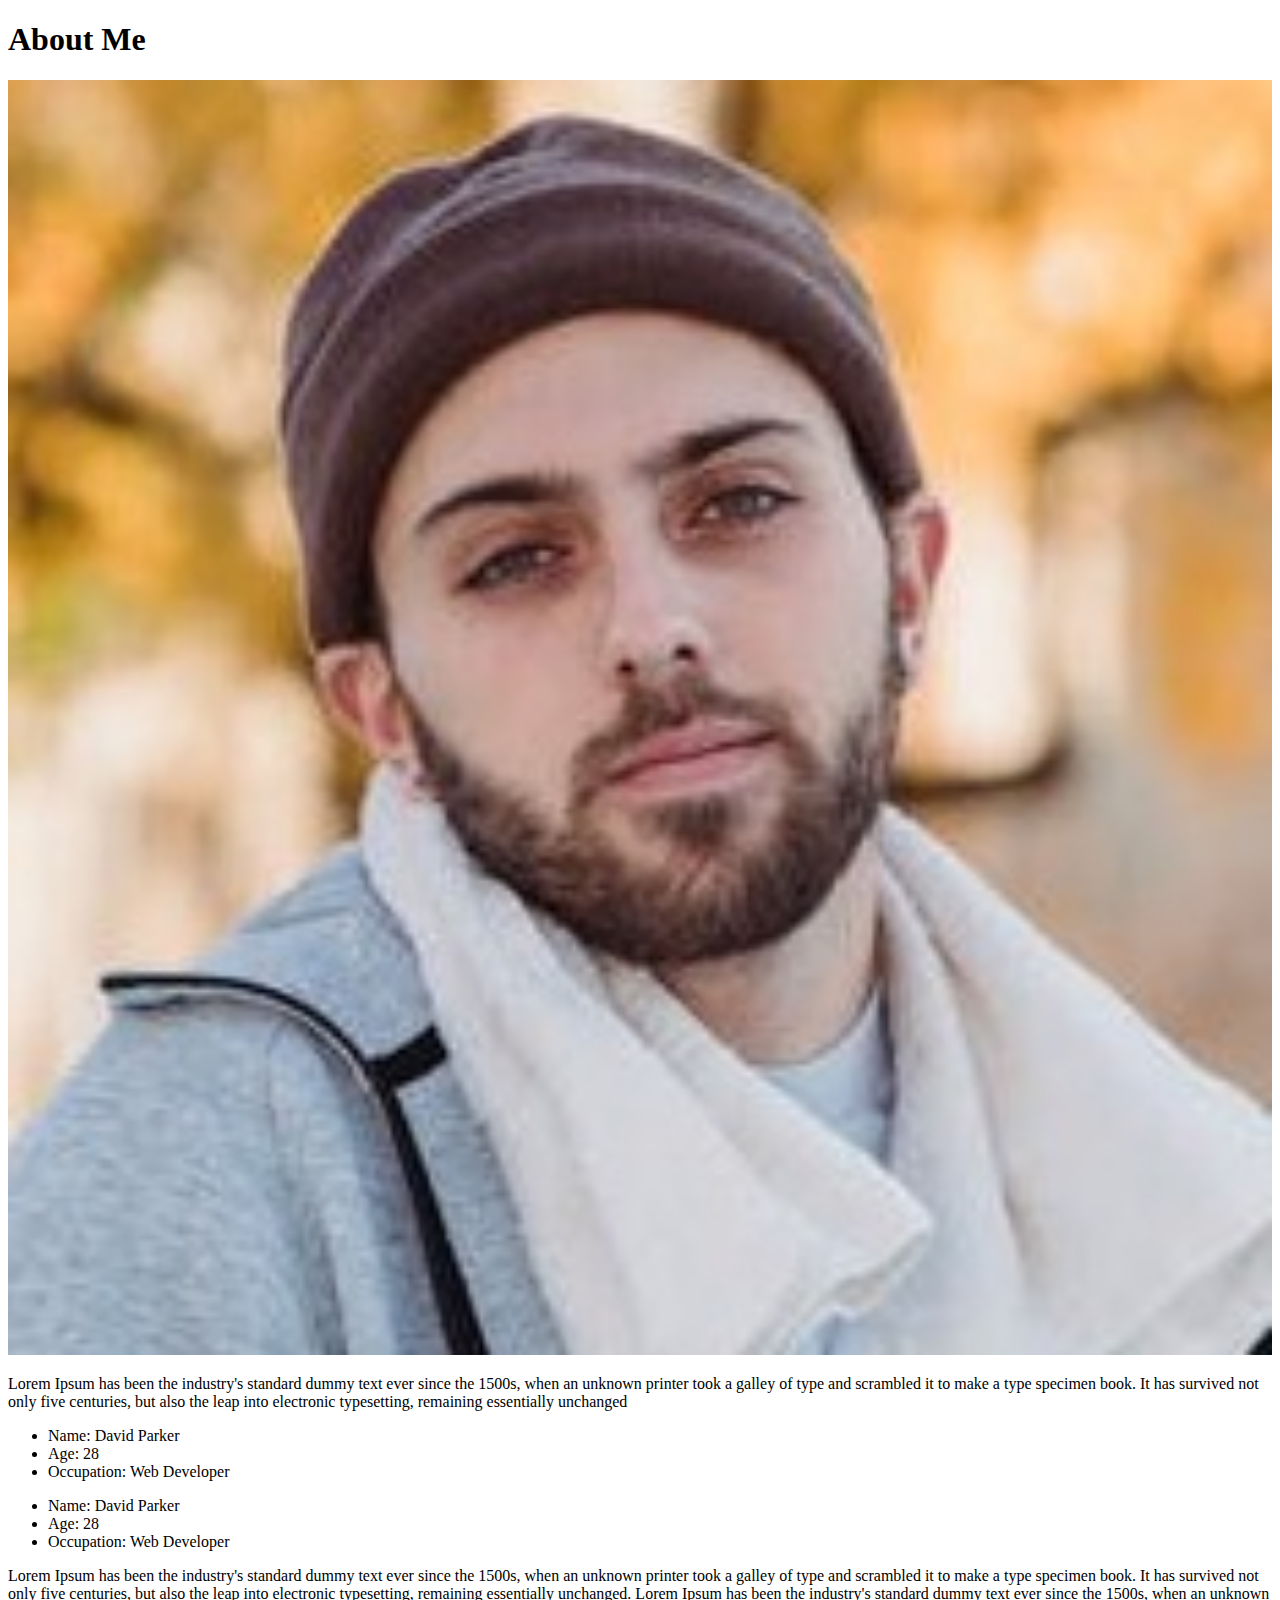
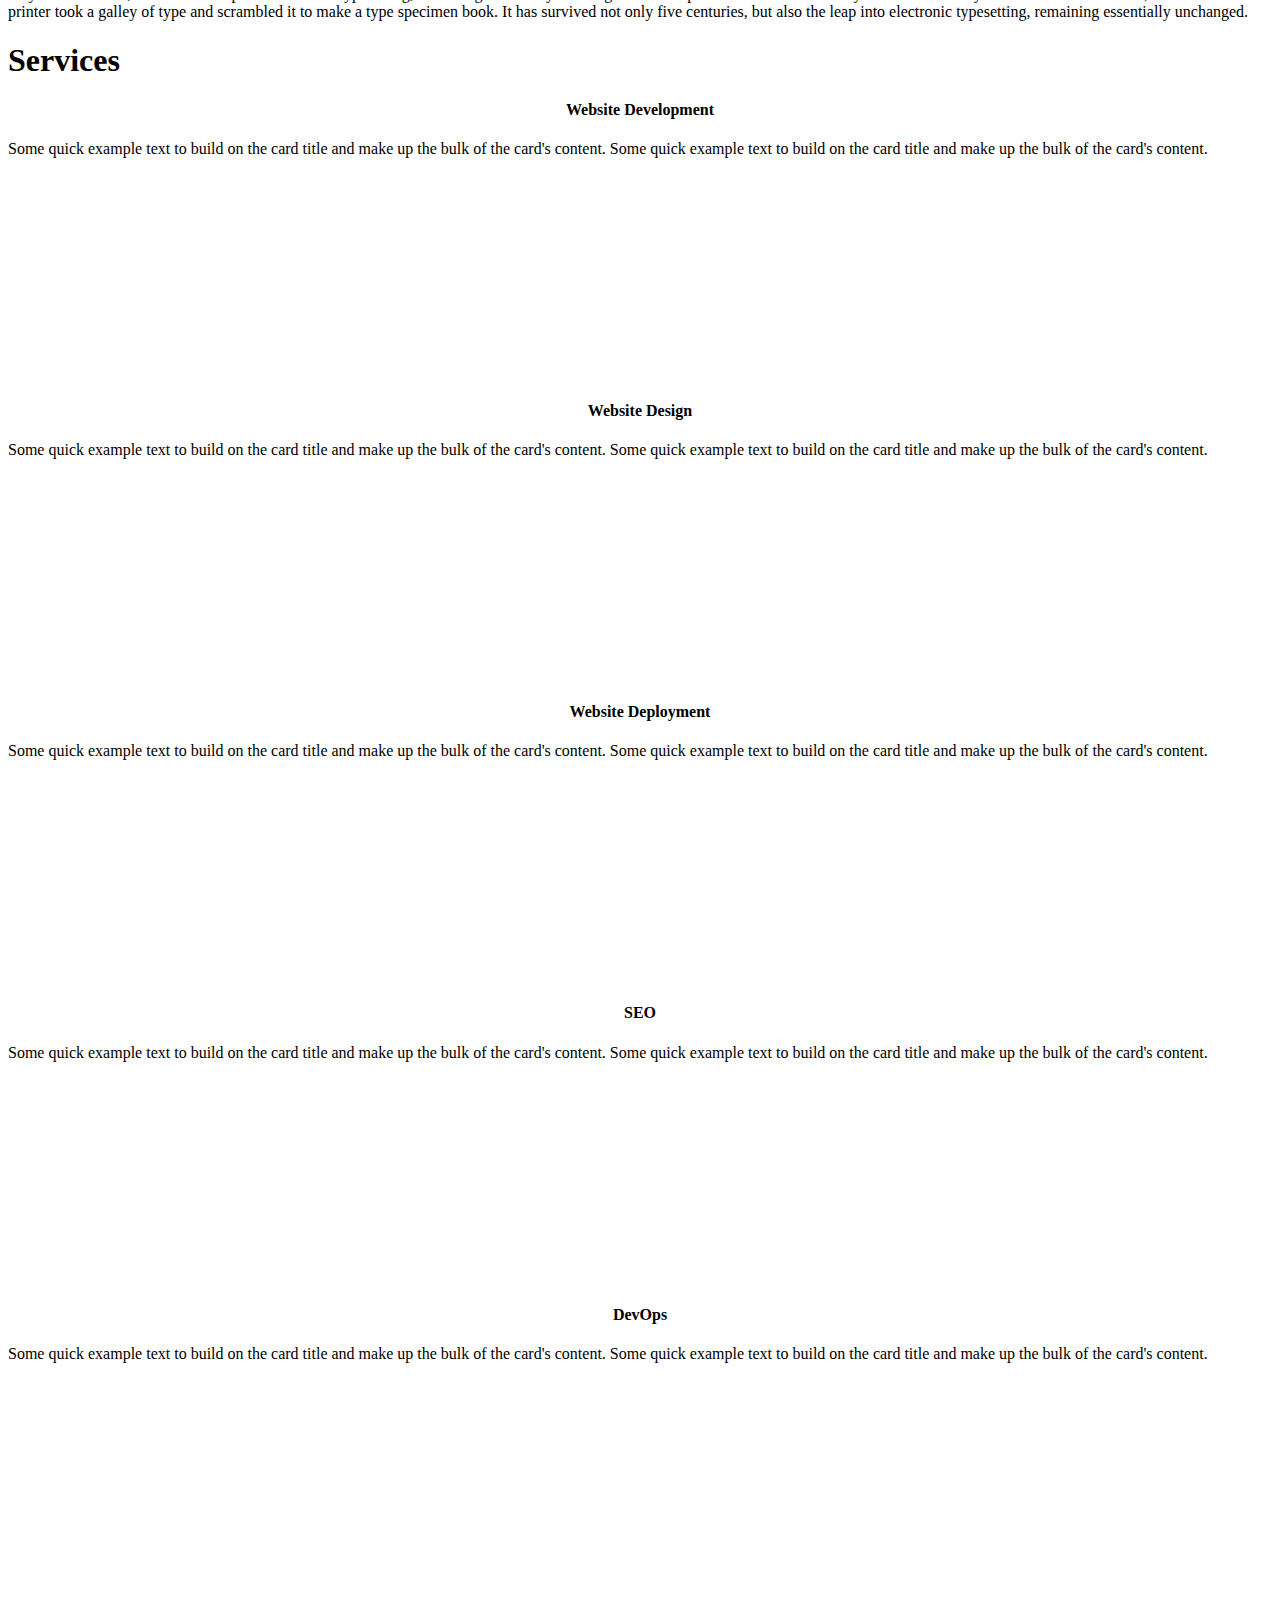
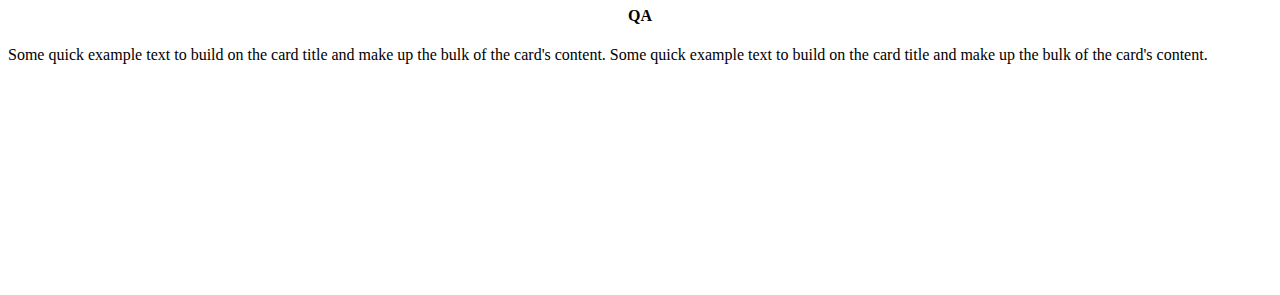
<file: intro.html>
<!DOCTYPE html>
<html lang="en">
<head>
    <meta charset="UTF-8">
    <meta name="viewport" content="width=device-width, initial-scale=1.0">
    <title>Document</title>
    <link rel="stylesheet" href="style.css">
</head>
<body>
    <section id="about">
        <div class="container mt-4 pt-4">
            <h1 class="text-center">About Me</h1>
            <div class="row mt-4">
                <div class="col-lg-4">
                    <img src="images/about.jpeg" class= "imageAboutPage" alt="">
                </div>
    
                <div class="col-lg-8">
                    <p> Lorem Ipsum has been the industry's standard dummy text ever since the 1500s, when an unknown printer took a galley of type and scrambled it to make a type specimen book. It has survived not only five centuries, but also the leap into electronic typesetting, remaining essentially unchanged
                        
                    </p>
                    <div class="row mt-3">
                        <div class="col-md-6">
                            <ul>
                                <li>Name: David Parker</li>
                                <li>Age: 28</li>
                                <li>Occupation: Web Developer</li>
    
                            </ul>
                        </div>
                        <div class="col-md-6">
                            <ul>
                                <li>Name: David Parker</li>
                                <li>Age: 28</li>
                                <li>Occupation: Web Developer</li>
    
                            </ul>
                        </div>
                    </div>
                    <div class="row mt-3">
                        <p> Lorem Ipsum has been the industry's standard dummy text ever since the 1500s, when an unknown printer took a galley of type and scrambled it to make a type specimen book. It has survived not only five centuries, but also the leap into electronic typesetting, remaining essentially unchanged.
                            Lorem Ipsum has been the industry's standard dummy text ever since the 1500s, when an unknown printer took a galley of type and scrambled it to make a type specimen book. It has survived not only five centuries, but also the leap into electronic typesetting, remaining essentially unchanged.
                        </p>
                    </div>
                </div>
            </div>
    </section>
    
    <!-- services section-->
    <section id="services">
        <div class="container">
            <h1 class="text-center">Services</h1>
            <div class="row">
                <div class="col-lg-4 mt-4">
                    <div class="card servicesText">
                        <div class="card-body">
                            <i class="fas servicesIcon fa-clock"></i>
                            <h4 class="card-title mt-3">Website Development</h4>
                            <p class="card-text mt-3">Some quick example text to build on the card title and make up the bulk of the card's content.
                                Some quick example text to build on the card title and make up the bulk of the card's content.
                            </p>
                        </div>
                    </div>  
                </div>
                <div class="col-lg-4 mt-4">
                    <div class="card servicesText">
                        <div class="card-body">
                            <i class='fas servicesIcon fa-layer-group'></i>
                            <h4 class="card-title mt-3">Website Design</h4>
                            <p class="card-text mt-3">Some quick example text to build on the card title and make up the bulk of the card's content.
                                Some quick example text to build on the card title and make up the bulk of the card's content.
                            </p>
                        </div>
                    </div>  
                </div>
    
                <div class="col-lg-4 mt-4">
                    <div class="card servicesText">
                        <div class="card-body">
                            <i class='far servicesIcon fa-check-circle'></i>
                            <h4 class="card-title mt-3">Website Deployment</h4>
                            <p class="card-text mt-3">Some quick example text to build on the card title and make up the bulk of the card's content.
                                Some quick example text to build on the card title and make up the bulk of the card's content.
                            </p>
                        </div>
                    </div>  
                </div>
            </div>
    
            <div class="row">
                <div class="col-lg-4 mt-4">
                    <div class="card servicesText">
                        <div class="card-body">
                            <i class='fas servicesIcon fa-search'></i>
                            <h4 class="card-title mt-3">SEO</h4>
                            <p class="card-text mt-3">Some quick example text to build on the card title and make up the bulk of the card's content.
                                Some quick example text to build on the card title and make up the bulk of the card's content.
                            </p>
                        </div>
                    </div>  
                </div>
    
                <div class="col-lg-4 mt-4">
                    <div class="card servicesText">
                        <div class="card-body">
                            <i class='fas servicesIcon fa-shield-alt'></i>
                            <h4 class="card-title mt-3">DevOps</h4>
                            <p class="card-text mt-3">Some quick example text to build on the card title and make up the bulk of the card's content.
                                Some quick example text to build on the card title and make up the bulk of the card's content.
                            </p>
                        </div>
                    </div>  
                </div>
    
                <div class="col-lg-4 mt-4">
                    <div class="card servicesText">
                        <div class="card-body">
                            <i class='fas servicesIcon fa-wrench'></i>
                            <h4 class="card-title mt-3">QA</h4>
                            <p class="card-text mt-3">Some quick example text to build on the card title and make up the bulk of the card's content.
                                Some quick example text to build on the card title and make up the bulk of the card's content.
                            </p>
                        </div>
                    </div>  
                </div>
            </div>
        </div>
    </section>
</body>
</html>
</file>
<file: style.css>
/* display background color black on navbar scroll */
.navbarScroll.navbarDark {
    background-color: black;
}

/* hero background image */
.bgimage {
    height:100vh;
    background: url('images/heroImage.jpg');
    background-size:cover;
    position:relative;
}
/* text css above hero image*/
.hero_title {
    font-size: 4.5rem;
    color: azure;
}
.hero_desc {
    font-size: 2rem;
    font-weight: 500;
}
.hero-text {
    text-align: center;
    position: absolute;
    top: 50%;
    left: 50%;
    transform: translate(-50%, -50%);
    color: white;
}

/* spacing on all sections */
/* #about, #services, #portfolio, #contact {
    margin-top: 4rem;
    padding-top: 4rem;
} */
#contact {
    padding-bottom: 4rem;
}
/* about section image css */
.imageAboutPage {
    width: 100%;
}

/* services section css */
.servicesText.card {
    height: 280px;
    cursor: pointer;
  }
.servicesIcon {
    font-size: 36px;
    text-align: center;
    width: 100%;
}
.card-title {
    text-align: center;
}
.card:hover .servicesIcon {
    color: #008000;
}
.servicesText:hover {
    border: 1px solid #008000;
}

/* social media icons styling */
.social-icons {
    font-size: 36px;
    cursor: pointer;
}
.fa-facebook:hover,.fa-instagram:hover,.fa-twitter:hover,.fa-linkedin:hover, .fa-twitch:hover, .fa-whatsapp:hover {
    color: #008000;
}
.fab {
    color: #000000;
}
/* footer styling */
#footer {
    background-color: #808080;
    text-align: center;
}
</file>
